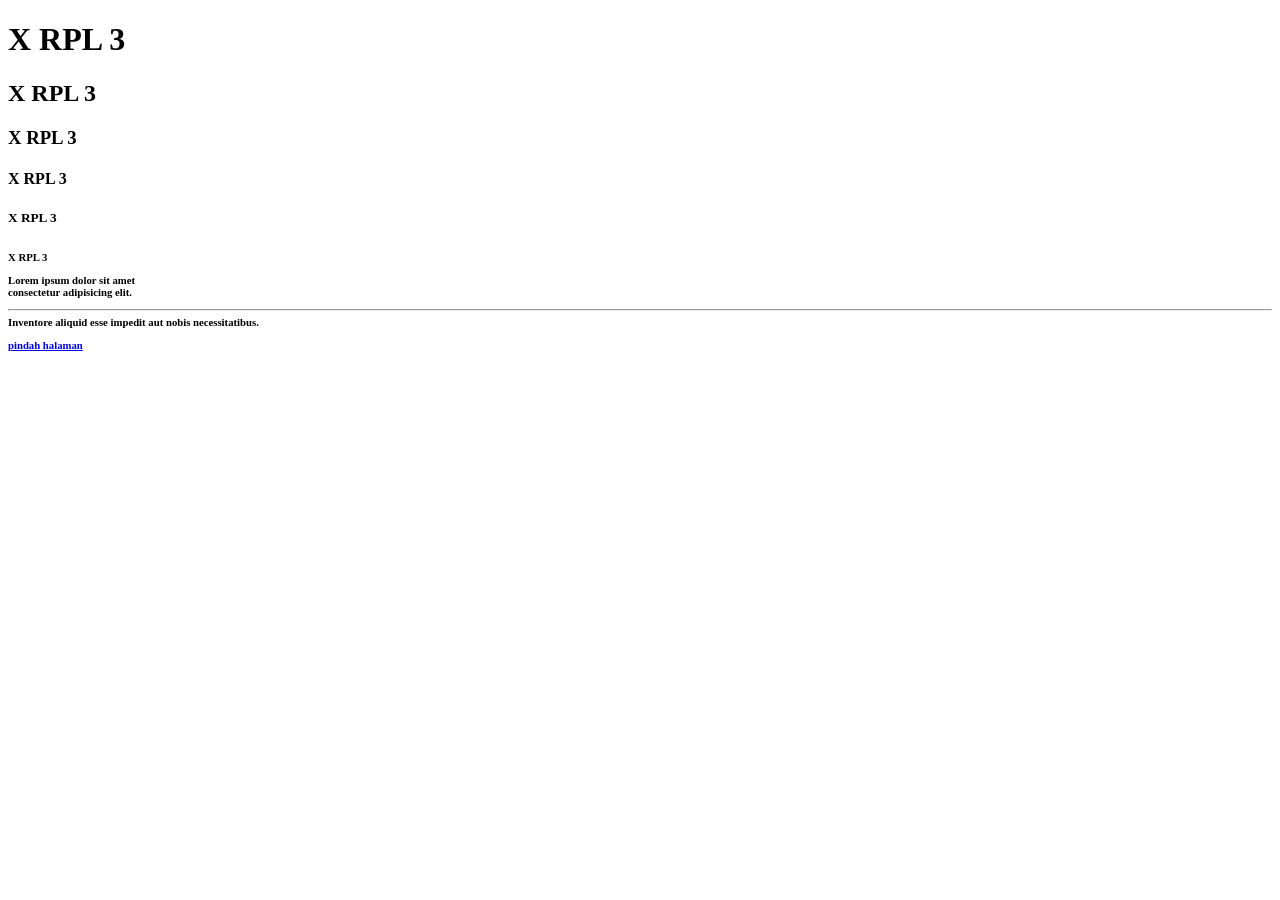
<file: ltihan.html>
<!DOCTYPE html>
<html lang="en">
  <head>
    <meta charset="UTF-8" />
    <meta name="viewport" content="width=device-width, initial-scale=1.0" />
    <title>Belajar Html</title>

    <link rel="preconnect" href="https://">
  </head>
  <body>
    <h1>X RPL 3</h>
    <h2>X RPL 3</h>
    <h3>X RPL 3</h>
    <h4>X RPL 3</h>
    <h5>X RPL 3</h>
    <h6>X RPL 3</h>
    <P>Lorem ipsum dolor sit amet <br> consectetur adipisicing elit. <hr> Inventore aliquid esse impedit aut nobis necessitatibus.</P>
<a href="https://web.whatsapp.com/">pindah halaman</a>
  </body>
</html>
</file>
